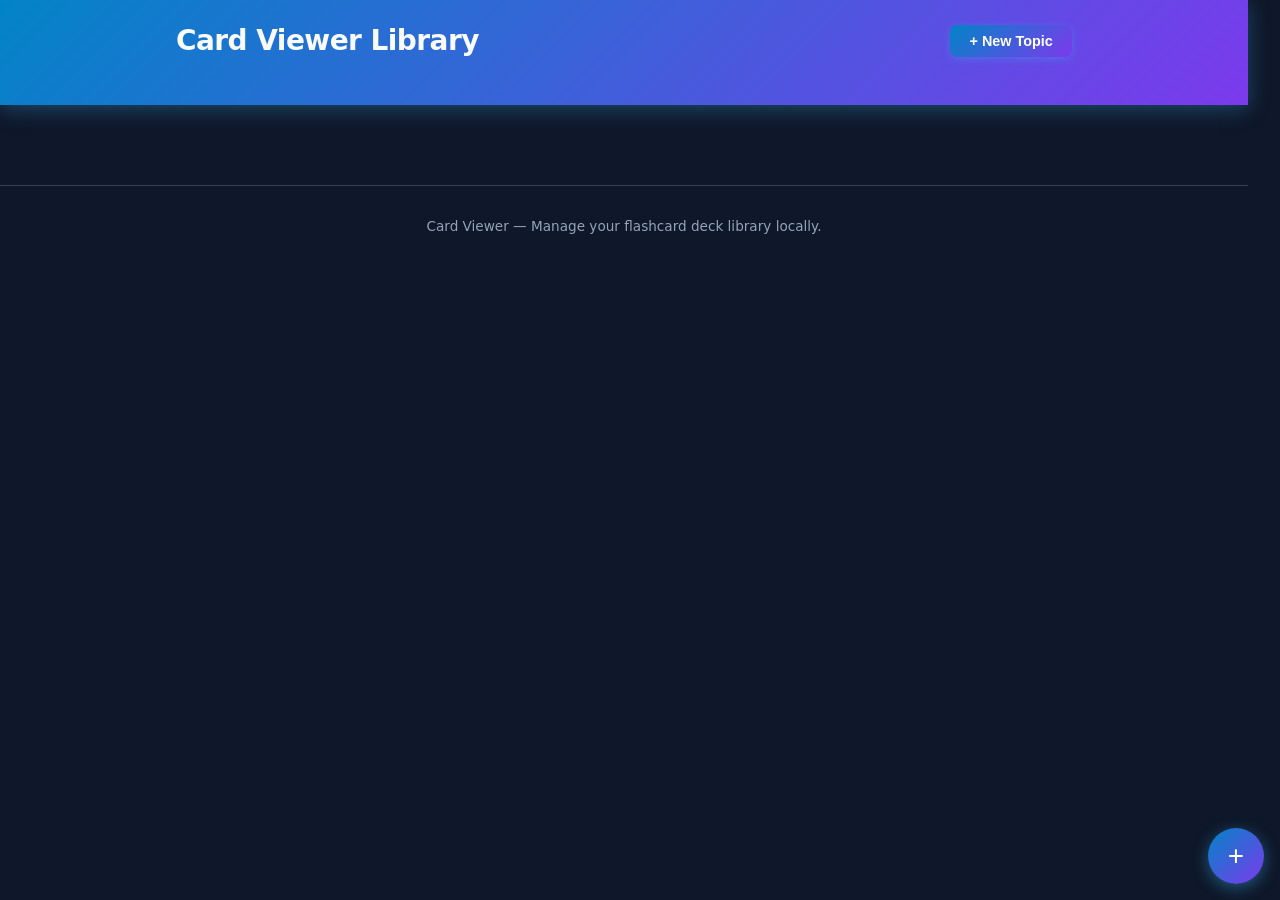
<file: docs/result_project_exmples/cardviewer/templates/library.html>
<!DOCTYPE html>
<html lang="en">
<head>
    <meta charset="UTF-8">
    <meta name="viewport" content="width=device-width, initial-scale=1.0">
    <title>Card Viewer — Library</title>
    <style>
        :root {
            --bg: #0f172a;
            --surface: #1e293b;
            --card-bg: #1e293b;
            --text: #f8fafc;
            --text-muted: #94a3b8;
            --accent: #38bdf8;
            --accent-light: #7dd3fc;
            --accent-dark: #0284c7;
            --purple: #a78bfa;
            --green: #22c55e;
            --red: #ef4444;
            --orange: #f59e0b;
            --border: #334155;
        }

        * { margin: 0; padding: 0; box-sizing: border-box; }

        body {
            font-family: 'Segoe UI', system-ui, -apple-system, sans-serif;
            background: var(--bg);
            color: var(--text);
            min-height: 100vh;
            padding-right: 2rem;
        }

        /* Header */
        header {
            background: linear-gradient(135deg, #0284c7, #7c3aed);
            padding: 1.5rem 2rem;
            box-shadow: 0 4px 20px rgba(56, 189, 248, 0.3);
        }
        header h1 {
            font-size: 1.75rem;
            font-weight: 700;
            letter-spacing: -0.02em;
        }

        .container {
            max-width: 960px;
            margin: 0 auto;
            padding: 1.5rem 2rem;
        }

        /* Add Source Button */
        .add-source-btn {
            position: fixed;
            bottom: 1rem;
            right: 1rem;
            width: 56px;
            height: 56px;
            border-radius: 50%;
            background: linear-gradient(135deg, #0284c7, #7c3aed);
            color: white;
            font-size: 1.75rem;
            border: none;
            cursor: pointer;
            box-shadow: 0 4px 16px rgba(56, 189, 248, 0.4);
            transition: transform 0.2s, box-shadow 0.2s;
            display: flex;
            align-items: center;
            justify-content: center;
        }
        .add-source-btn:hover {
            transform: scale(1.15) rotate(90deg);
            box-shadow: 0 6px 24px rgba(56, 189, 248, 0.6);
        }

        /* Add Source Modal */
        .modal-overlay {
            display: none;
            position: fixed;
            top: 0; left: 0; right: 0; bottom: 0;
            width: 100%; height: 100%;
            background: rgba(0, 0, 0, 0.6);
            z-index: 100;
            align-items: center;
            justify-content: center;
        }
        .modal-overlay.active { display: flex !important; }
        .modal {
            background: var(--surface);
            border-radius: 12px;
            padding: 2rem;
            width: 90%;
            max-width: 420px;
            box-shadow: 0 8px 32px rgba(0, 0, 0, 0.4);
        }
        .modal h2 { margin-bottom: 1rem; }
        .modal input, .modal select {
            width: 100%;
            padding: 0.6rem 0.8rem;
            border: 1px solid var(--border);
            border-radius: 8px;
            background: var(--bg);
            color: var(--text);
            font-size: 0.95rem;
            margin-bottom: 0.8rem;
        }
        .modal-actions { display: flex; gap: 0.5rem; justify-content: flex-end; margin-top: 1rem; }
        .btn {
            padding: 0.5rem 1.2rem;
            border: none;
            border-radius: 8px;
            cursor: pointer;
            font-size: 0.9rem;
            font-weight: 600;
            transition: opacity 0.2s, transform 0.2s;
        }
        .btn:hover { opacity: 0.85; }
        .btn-primary {
            background: linear-gradient(135deg, var(--accent-dark), #7c3aed);
            color: white;
            box-shadow: 0 2px 8px rgba(56, 189, 248, 0.3);
        }
        .btn-primary:hover {
            transform: scale(1.05) translateY(-1px);
            box-shadow: 0 4px 16px rgba(56, 189, 248, 0.5);
        }
        .btn-secondary { background: #334155; color: var(--text); }
        .btn-danger { background: var(--red); color: white; font-size: 0.8rem; padding: 0.3rem 0.6rem; }

        /* Topics */
        .topic-section {
            margin-bottom: 2rem;
            animation: fadeInUp 0.4s ease-out;
        }
        .topic-header {
            display: flex;
            align-items: center;
            gap: 0.75rem;
            padding: 1rem 0;
            border-bottom: 2px solid var(--border);
            margin-bottom: 1rem;
        }
        .topic-header h2 {
            font-size: 1.25rem;
            max-width: 200px;
            overflow: hidden;
            text-overflow: ellipsis;
            white-space: nowrap;
            transition: color 0.2s, text-decoration 0.2s;
        }
        .topic-header h2:hover {
            color: var(--accent);
            text-decoration: underline;
        }
        .badge-default {
            background: linear-gradient(135deg, #f59e0b, #d97706);
            color: white;
            padding: 0.15rem 0.6rem;
            border-radius: 999px;
            font-size: 0.75rem;
            font-weight: 700;
            box-shadow: 0 2px 8px rgba(245, 158, 11, 0.3);
        }

        /* Source Cards */
        .sources-list { display: flex; flex-direction: column; gap: 0.75rem; overflow-x: hidden; }
        .source-card {
            background: var(--surface);
            color: var(--text);
            border-radius: 12px;
            padding: 1rem 1.25rem;
            display: flex;
            align-items: center;
            gap: 1rem;
            box-shadow: 0 2px 8px rgba(0, 0, 0, 0.3);
            border: 1px solid var(--border);
            transition: transform 0.15s, box-shadow 0.15s, border-color 0.15s;
            animation: fadeInUp 0.3s ease-out;
        }
        .source-card:hover {
            transform: translateY(-2px);
            box-shadow: 0 6px 20px rgba(56, 189, 248, 0.25);
            border-color: var(--accent);
        }
        .source-icon { font-size: 1.5rem; flex-shrink: 0; }
        .source-info { flex: 1; min-width: 0; max-width: calc(100% - 200px); }
        .source-title { font-weight: 600; font-size: 0.95rem; }
        .source-path { color: var(--text-muted); font-size: 0.8rem; overflow: hidden; text-overflow: ellipsis; white-space: nowrap; }
        .source-meta { display: flex; align-items: center; gap: 0.5rem; margin-top: 0.25rem; }
        .status-badge {
            font-size: 0.75rem;
            padding: 0.1rem 0.5rem;
            border-radius: 999px;
            font-weight: 600;
            margin-left: 0.25rem;
        }
        .status-ok { background: #15803d; color: #dcfce7; }
        .status-missing { background: #991b1b; color: #fecaca; }

        /* Open Deck button */
        .source-info > .open-btn {
            font-size: 0.75rem;
            padding: 0.2rem 0.6rem;
            margin-top: 0.3rem;
        }

        /* Toast */
        .toast-container { position: fixed; top: 1rem; right: 1rem; z-index: 200; display: flex; flex-direction: column; gap: 0.5rem; }
        .toast {
            padding: 0.75rem 1.25rem;
            border-radius: 8px;
            color: white;
            font-weight: 600;
            font-size: 0.9rem;
            box-shadow: 0 4px 12px rgba(0,0,0,0.3);
            animation: slideIn 0.3s ease-out, fadeOut 0.3s ease-in 2.7s forwards;
        }
        .toast-success { background: #15803d; }
        .toast-error { background: #991b1b; }

        @keyframes slideIn { from { transform: translateX(100%); opacity: 0; } to { transform: translateX(0); opacity: 1; } }
        @keyframes fadeOut { from { opacity: 1; } to { opacity: 0; } }

        /* Empty state */
        .empty-state { text-align: center; padding: 3rem 1rem; color: var(--text-muted); }
        .empty-state p { font-size: 1.1rem; }

        /* Modal animation */
        @keyframes fadeInUp {
            from { opacity: 0; transform: translateY(15px); }
            to   { opacity: 1; transform: translateY(0); }
        }
        .modal {
            animation: fadeInUp 0.3s ease-out;
        }

        /* Footer */
        footer {
            text-align: center;
            padding: 2rem 1rem;
            color: var(--text-muted);
            font-size: 0.85rem;
            border-top: 1px solid var(--border);
            margin-top: 2rem;
        }

        /* Deck list */
        .deck-list { margin-top: 0.5rem; }
        .deck-item { font-size: 0.85rem; color: #64748b; }

        /* Responsive layout */
        @media (max-width: 600px) {
            .source-card {
                flex-direction: column;
                align-items: stretch;
            }
            .source-info {
                max-width: none;
            }
            .btn-danger {
                width: 100%;
                text-align: center;
            }
        }
    </style>
</head>
<body>
    <header>
        <div class="container" style="padding-top: 0; display: flex; justify-content: space-between; align-items: center;">
            <h1>Card Viewer Library</h1>
            <button class="btn btn-primary" onclick="openTopicModal()" title="Create New Topic">+ New Topic</button>
        </div>
    </header>

    <main class="container">
        <div id="library-content"></div>
    </main>

    <button class="add-source-btn" onclick="openAddModal()" title="Add Source">+</button>

    <div class="modal-overlay" id="add-modal">
        <div class="modal">
            <h2>Add Source</h2>
            <input type="text" id="source-path-input" placeholder="Path to .txt file or folder...">
            <select id="topic-select"></select>
            <div class="modal-actions">
                <button class="btn btn-secondary" onclick="closeAddModal()">Cancel</button>
                <button class="btn btn-primary" onclick="handleAddSource()">Add</button>
            </div>
        </div>
    </div>

    <div class="modal-overlay" id="topic-modal">
        <div class="modal">
            <h2>Create New Topic</h2>
            <input type="text" id="topic-name-input" placeholder="Topic name...">
            <div class="modal-actions">
                <button class="btn btn-secondary" onclick="closeTopicModal()">Cancel</button>
                <button class="btn btn-primary" onclick="handleCreateTopic()">Create</button>
            </div>
        </div>
    </div>

    <div class="toast-container" id="toast-container"></div>

    <footer>
        <p>Card Viewer — Manage your flashcard deck library locally.</p>
    </footer>

    <script>
        // Initial library data from Flask (server-side rendered)
        const libraryData = {{ library | tojson }};

        let currentData = JSON.parse(JSON.stringify(libraryData));

        // Render the full library
        function renderLibrary() {
            const container = document.getElementById('library-content');
            if (!currentData.topics || currentData.topics.length === 0) {
                container.innerHTML = '<div class="empty-state"><p>No sources yet. Click + to add one.</p></div>';
                return;
            }

            let html = '';
            for (const topic of currentData.topics) {
                html += '<div class="topic-section">';
                html += '<div class="topic-header">';
                html += `<h2>${escapeHtml(topic.name)}</h2>`;
                if (topic.is_default) {
                    html += '<span class="badge-default">Default</span>';
                }
                if (!topic.is_default) {
                    html += `<button class="btn btn-danger" onclick="handleDeleteTopic('${topic.id}')">Delete Topic</button>`;
                }
                html += '</div>';

                if (topic.sources.length === 0) {
                    html += '<p style="color: var(--text-muted); font-size: 0.9rem;">No sources in this topic.</p>';
                } else {
                    html += '<div class="sources-list">';
                    for (const source of topic.sources) {
                        const icon = source.type === 'folder' ? '📁' : '📄';
                        const shortPath = shortenPath(source.path);
                        let statusClass = '';
                        let statusText = '';
                        if (source.decks.length > 0) {
                            const allOk = source.decks.every(d => d.status === 'ok');
                            const allMissing = source.decks.every(d => d.status === 'missing');
                            if (allOk) {
                                statusClass = 'status-ok';
                                statusText = 'OK';
                            } else if (allMissing) {
                                statusClass = 'status-missing';
                                statusText = 'Missing';
                            } else {
                                statusClass = 'status-missing';
                                statusText = 'Partial';
                            }
                        }

                        html += '<div class="source-card" onclick="viewDeck(\'' + source.id + '\')" style="cursor:pointer;">';
                        html += `<span class="source-icon">${icon}</span>`;
                        html += '<div class="source-info">';

                        const title = source.decks.length > 0 ? escapeHtml(source.decks[0].title) : 'Empty deck';
                        html += `<div class="source-title" onclick="event.stopPropagation(); toggleDescription('${source.id}')" style="cursor: pointer;">${title}</div>`;

                        // Deck description (accordion)
                        if (source.decks.length > 0 && source.decks[0].description) {
                            html += `<div id="desc-${source.id}" style="display:none; margin-top: 0.5rem; white-space: pre-wrap; padding: 0.5rem; background: var(--surface); border-radius: 6px; font-size: 0.85rem; color: var(--text-muted);">`;
                            html += `<strong>Description:</strong> ${escapeHtml(source.decks[0].description)}`;
                            html += `</div>`;
                        }

                        // Open deck button (click-to-navigate for all sources with decks)
                        if (source.decks.length > 0) {
                            html += `<button class="btn btn-secondary open-btn" onclick="event.stopPropagation(); viewDeck('${source.id}')">Open Deck</button>`;
                        }

                        html += `<div class="source-path">${shortPath}</div>`;
                        if (statusClass) {
                            html += `<div class="source-meta"><span class="status-badge ${statusClass}">${statusText}</span></div>`;
                        }

                        // Move source dropdown
                        html += '<div class="source-meta" style="margin-top: 0.5rem;">';
                        html += '<select id="move-' + source.id + '" style="font-size: 0.8rem; padding: 0.2rem 0.4rem; border-radius: 6px; background: var(--bg); color: var(--text-muted); border: 1px solid var(--border);">';
                        for (const t of currentData.topics) {
                            if (t.id !== topic.id) {
                                html += `<option value="${t.id}">${escapeHtml(t.name)}</option>`;
                            }
                        }
                        html += '</select>';
                        html += `<button class="btn btn-secondary" style="font-size: 0.8rem; padding: 0.2rem 0.6rem;" onclick="handleMoveSource('${source.id}', '${topic.id}')">Move</button>`;
                        html += '</div>';

                        // Show deck list
                        if (source.decks.length > 1) {
                            html += '<div class="deck-list">';
                            for (const deck of source.decks) {
                                const dStatus = deck.status === 'ok' ? '' : ' 🚫';
                                html += `<div class="deck-item" onclick="viewDeck('${source.id}')" style="cursor:pointer;">${escapeHtml(deck.title)}${dStatus}</div>`;
                            }
                            html += '</div>';
                        }
                        html += '</div>'; // source-info
                        html += `<button class="btn btn-danger" onclick="event.stopPropagation(); handleRemoveSource('${source.id}')">Remove</button>`;
                        html += '</div>'; // source-card
                    }
                    html += '</div>'; // sources-list
                }

                html += '</div>'; // topic-section
            }
            container.innerHTML = html;
        }

        function shortenPath(path) {
            if (!path || path.length <= 60) return path;
            const parts = path.split('/');
            if (parts.length > 3) {
                return '.../' + parts.slice(-2).join('/');
            }
            return path;
        }

        function escapeHtml(str) {
            if (!str) return '';
            const div = document.createElement('div');
            div.textContent = str.replace(/\\n/g, '\n');
            return div.innerHTML;
        }

        // Add Source Modal
        function openAddModal() {
            document.getElementById('add-modal').classList.add('active');
            // Populate topic dropdown
            const select = document.getElementById('topic-select');
            select.innerHTML = '';
            if (currentData.topics && currentData.topics.length > 0) {
                for (const topic of currentData.topics) {
                    const opt = document.createElement('option');
                    opt.value = topic.id;
                    opt.textContent = topic.name;
                    if (topic.is_default) opt.selected = true;
                    select.appendChild(opt);
                }
            } else {
                const opt = document.createElement('option');
                opt.value = '';
                opt.textContent = 'No topics available';
                select.appendChild(opt);
            }
            document.getElementById('source-path-input').value = '';
        }

        function closeAddModal() {
            document.getElementById('add-modal').classList.remove('active');
        }

        async function handleAddSource() {
            const pathInput = document.getElementById('source-path-input').value.trim();
            const topicSelect = document.getElementById('topic-select');
            const topicId = topicSelect.value;

            if (!pathInput) {
                showToast('Please enter a file or folder path.', 'error');
                return;
            }

            try {
                const response = await fetch('/api/sources/add', {
                    method: 'POST',
                    headers: { 'Content-Type': 'application/json' },
                    body: JSON.stringify({ path: pathInput, topic_id: topicId }),
                });

                if (response.ok) {
                    currentData = await response.json();
                    renderLibrary();
                    closeAddModal();
                    showToast('Source added successfully!', 'success');
                } else {
                    const errData = await response.json().catch(() => ({}));
                    const msg = errData.error || 'Failed to add source';
                    showToast(msg, 'error');
                }
            } catch (err) {
                showToast('Network error: ' + err.message, 'error');
            }
        }

        // Topic Modal
        function openTopicModal() {
            document.getElementById('topic-modal').classList.add('active');
            document.getElementById('topic-name-input').value = '';
        }

        function closeTopicModal() {
            document.getElementById('topic-modal').classList.remove('active');
        }

        async function handleCreateTopic() {
            const nameInput = document.getElementById('topic-name-input').value.trim();
            if (!nameInput) {
                showToast('Topic name cannot be empty.', 'error');
                return;
            }

            try {
                const response = await fetch('/api/topics/create', {
                    method: 'POST',
                    headers: { 'Content-Type': 'application/json' },
                    body: JSON.stringify({ name: nameInput }),
                });

                if (response.ok) {
                    currentData = await response.json();
                    renderLibrary();
                    closeTopicModal();
                    showToast('Topic created successfully!', 'success');
                } else {
                    const errData = await response.json().catch(() => ({}));
                    const msg = errData.error || 'Failed to create topic';
                    showToast(msg, 'error');
                }
            } catch (err) {
                showToast('Network error: ' + err.message, 'error');
            }
        }

        async function handleDeleteTopic(topicId) {
            if (!confirm('Delete this topic and move its sources to default?')) return;

            try {
                const response = await fetch(`/api/topics/${topicId}`, {
                    method: 'DELETE',
                });

                if (response.ok) {
                    currentData = await response.json();
                    renderLibrary();
                    showToast('Topic deleted.', 'success');
                } else {
                    const errData = await response.json().catch(() => ({}));
                    showToast(errData.error || 'Failed to delete topic', 'error');
                }
            } catch (err) {
                showToast('Network error: ' + err.message, 'error');
            }
        }

        async function handleMoveSource(sourceId, currentTopicId) {
            const select = document.getElementById('move-' + sourceId);
            const targetTopicId = select.value;

            if (!targetTopicId || targetTopicId === currentTopicId) {
                showToast('Please select a different topic.', 'error');
                return;
            }

            try {
                const response = await fetch('/api/sources/move', {
                    method: 'POST',
                    headers: { 'Content-Type': 'application/json' },
                    body: JSON.stringify({ source_id: sourceId, target_topic_id: targetTopicId }),
                });

                if (response.ok) {
                    currentData = await response.json();
                    renderLibrary();
                    showToast('Source moved successfully.', 'success');
                } else {
                    const errData = await response.json().catch(() => ({}));
                    showToast(errData.error || 'Failed to move source', 'error');
                }
            } catch (err) {
                showToast('Network error: ' + err.message, 'error');
            }
        }

        function toggleDescription(sourceId) {
            const descEl = document.getElementById('desc-' + sourceId);
            if (descEl) {
                if (descEl.style.display === 'none') {
                    descEl.style.display = 'block';
                } else {
                    descEl.style.display = 'none';
                }
            }
        }

        function viewDeck(sourceId) {
            window.location.href = '/deck/' + sourceId;
        }

        async function handleRemoveSource(sourceId) {
            if (!confirm('Remove this source?')) return;

            try {
                const response = await fetch(`/api/sources/${sourceId}`, {
                    method: 'DELETE',
                });

                if (response.ok) {
                    currentData = await response.json();
                    renderLibrary();
                    showToast('Source removed.', 'success');
                } else {
                    const errData = await response.json().catch(() => ({}));
                    showToast(errData.error || 'Failed to remove source', 'error');
                }
            } catch (err) {
                showToast('Network error: ' + err.message, 'error');
            }
        }

        // Toast notifications
        function showToast(message, type = 'success') {
            const container = document.getElementById('toast-container');
            const toast = document.createElement('div');
            toast.className = `toast toast-${type}`;
            toast.textContent = message;
            container.appendChild(toast);
            setTimeout(() => {
                if (toast.parentNode) toast.parentNode.removeChild(toast);
            }, 3000);
        }

        // Initial render on page load
        document.addEventListener('DOMContentLoaded', renderLibrary);
    </script>
</body>
</html>
</file>
